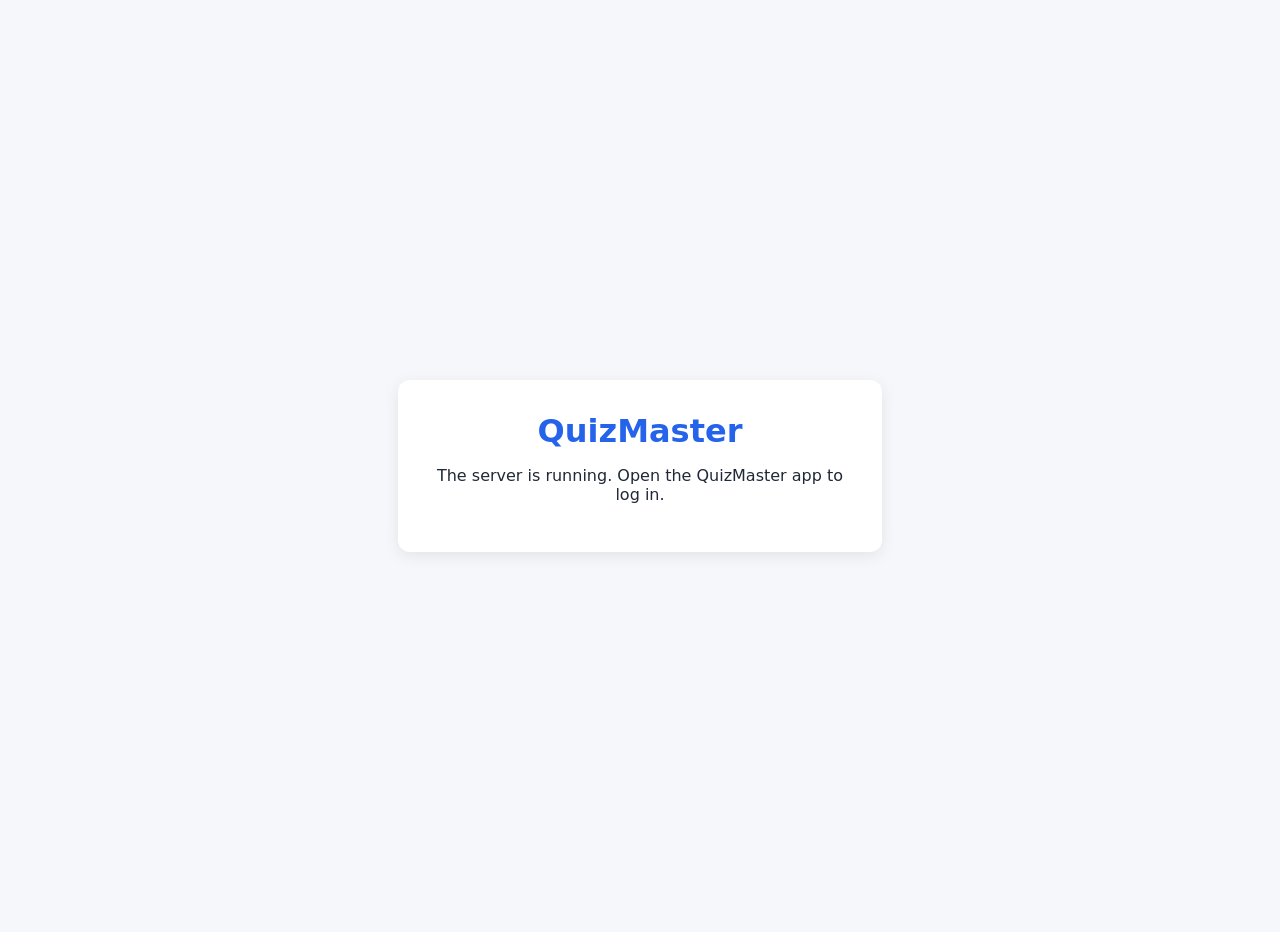
<file: src/main/resources/public/index.html>
<!doctype html>
<html lang="en">
<head>
    <meta charset="utf-8">
    <meta name="viewport" content="width=device-width, initial-scale=1">
    <title>QuizMaster Server</title>
    <style>
        body { font-family: system-ui, sans-serif; background: #f5f7fb; color: #1f2937;
               display: grid; place-items: center; min-height: 100vh; margin: 0; padding: 16px; }
        .card { background: #fff; padding: 32px; border-radius: 12px; box-shadow: 0 4px 16px rgba(0,0,0,.08);
                max-width: 420px; text-align: center; }
        h1 { margin: 0 0 8px; color: #2563eb; }
    </style>
</head>
<body>
<div class="card">
    <h1>QuizMaster</h1>
    <p>The server is running. Open the QuizMaster app to log in.</p>
</div>
</body>
</html>
</file>
